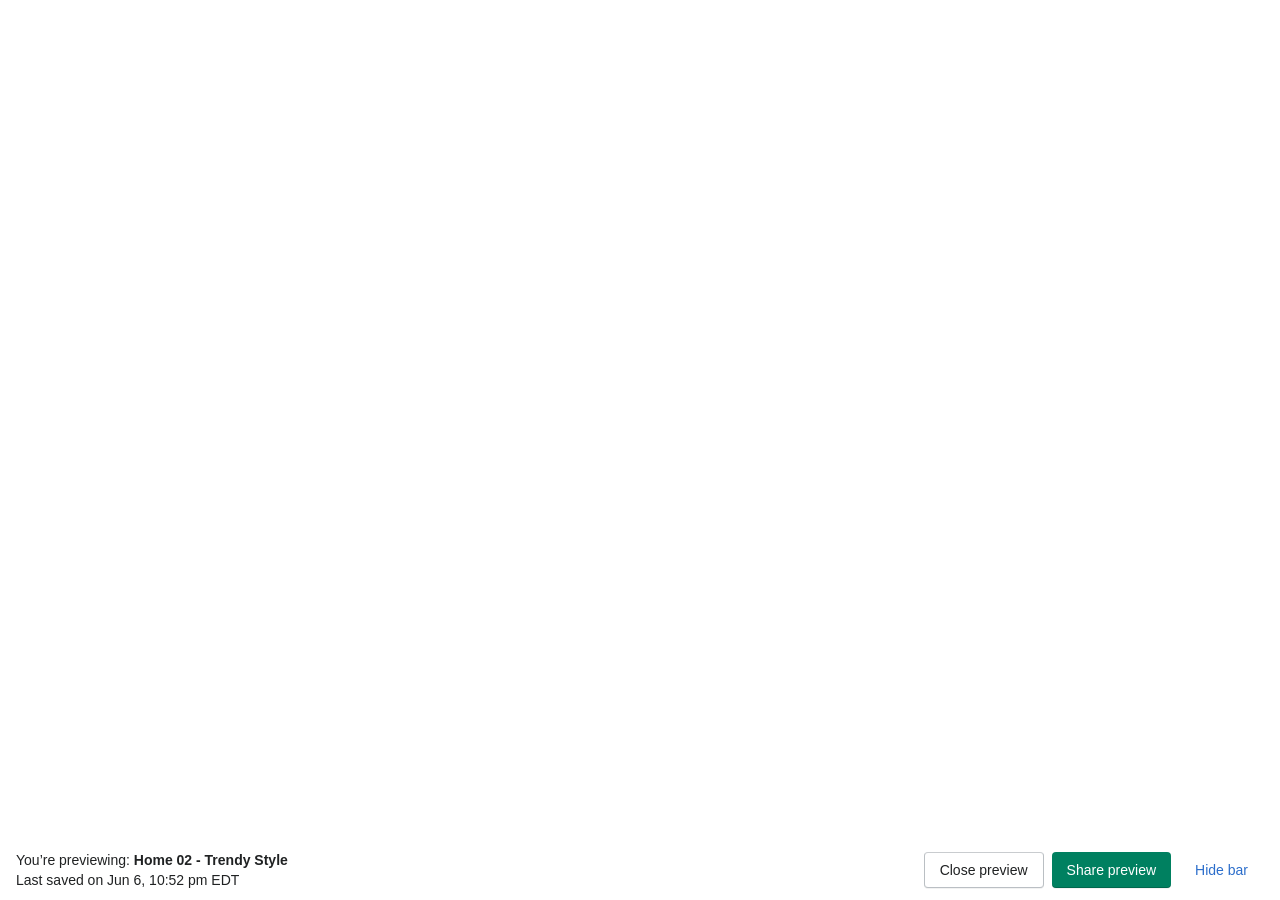
<file: static/Ella - Mutilpurpose Shopify Theme OS 2.0 – new-ella-demo_files/preview_bar.html>
<!DOCTYPE html>
<!-- saved from url=(0047)https://new-ella-demo.myshopify.com/preview_bar -->
<html class="admin-bar__page"><head><meta http-equiv="Content-Type" content="text/html; charset=UTF-8">
    
    <title>Preview Bar</title>
    <link rel="stylesheet" crossorigin="anonymous" href="./style-51981adca73e37e255884ffe78d9032cb06c0952451be843daf8a377c468cc34.css" media="all" integrity="sha256-UZga3Kc+N+JViE/+eNkDLLBsCVJFG+hD2vijd8RozDQ=">
    <script type="text/javascript">
      window.Shopify = window.Shopify || {};
      window.Shopify.config = {"env":"production","rte_content_css_path":"\/assets\/admin\/rte-iframe.css","tracking_carriers":[{"name":"Royal Mail","pattern":"^([A-Z]{2}\\d{9}GB)$"},{"name":"UPS","pattern":"^(1Z)|^(K\\d{10}$)|^(T\\d{10}$)"},{"name":"Canada Post","pattern":"((CA)$|^\\d{16}$)"},{"name":"China Post","pattern":"^(R|CP|E|L)\\w+CN$"},{"name":"FedEx","pattern":"^(\\d{12})$|^(\\d{15})$|^((61|74)\\d{18})$|^((96|92)\\d{20})$|^(96\\d{32})$"},{"name":"PostNord DK","pattern":"^([0-9]{17,20}|[A-Z0-9]{2}[0-9]{9}DK)$"},{"name":"PostNord SE","pattern":"^([0-9]{17,20}|[A-Z0-9]{2}[0-9]{9}SE)$"},{"name":"PostNord NO","pattern":"^([0-9]{17,20}|[A-Z0-9]{2}[0-9]{9}NO)$"},{"name":"USPS","pattern":"^((?:94001|92055|94073|93033|92701|94055|92088|92021|92001|94108|93612|94701|94058|94490|94612|91149)(\\d{17}$|\\d{21}$)|7\\d{19}|03\\d{18}|8\\d{9}|420\\d{23,27}|10169\\d{11}|[A-Z]{2}\\d{9}US|(?:EV|CX)\\d{9}CN|LK\\d{9}HK)$"},{"name":"DHL Express","pattern":"^(\\d{10,11}$)"},{"name":"DHL eCommerce","pattern":"^(GM\\d{16,18}$)|^([A-Z0-9]{14}$)|^(\\d{22}$)"},{"name":"DHL eCommerce Asia","pattern":"^(AU|CN|HK|MY|TH)[A-Z]{3,}[A-Z0-9]{4,}$|^[A-Z]{2}(MY|TH)[0-9]{4,}$|^7[0-3]2[0-9]{13}$"},{"name":"Eagle","pattern":null},{"name":"Purolator","pattern":"^(331|332|606|605|[a-z]{3})\\d{9}$"},{"name":"Australia Post","pattern":"^([A-Z]{2}\\d{9}AU$|^\\d{20,23}$)|(^\\d{8}[A-Z]\\d[A-Z]\\d{18}$|^[A-Z]{3}\\d{18}$|^\\d{12,14}$)"},{"name":"New Zealand Post","pattern":"^(([A-Z]{2}\\d{9}NZ)|(\\d{16}[A-Z]{3}\\d{3}[A-Z]{2})|(\\d{10})|(\\d{20}))$"},{"name":"Correios","pattern":"^[A-Z]{2}\\d{9}BR$"},{"name":"La Poste","pattern":"^[A-Z]{2}\\d{9}FR$"},{"name":"TNT","pattern":"^((GE|RU|GD|CT)\\d{9}[a-z]{2}|\\d{8,9})$"},{"name":"OnTrac","pattern":"^D\\d{14}$"},{"name":"Whistl","pattern":"^([a-z]{1,4}\\d\\w{13,20}|\\d{15,16}|wh\\d{7})$"},{"name":"4PX","pattern":"^RF\\d{9}SG$|^RT\\d{9}HK$|^7\\d{10}$|^P0{4}\\d{8}$|^JJ\\d{9}GB$|^MS\\d{8}XSG$"},{"name":"APC","pattern":"^PF\\d{11}$|^\\d{13}$"},{"name":"FSC","pattern":"^((?:LS|LM|RW|RS|RU|RX)\\d{9}(?:CN|CH|DE)|(?:WU\\d{13})|(?:\\w{10}$|\\d{22}))$"},{"name":"GLS","pattern":"^\\d{10,14}$|^Y\\w{7}$|^Z8[A-Z0-9]{6}|^00[A-Z0-9]{6}$"},{"name":"Asendia USA","pattern":"^JJ\\d{9}GB$|^(LM|CJ|LX|UM|LJ|LN)\\d{9}US$|^(GAMLABNY|BAIBRATX|SIMGLODE)\\d{10}$|^\\d{10}$"},{"name":"Amazon Logistics US","pattern":"^TBA\\d{12,13}$"},{"name":"Amazon Logistics UK","pattern":"^Q\\d{11,13}$"},{"name":"Japan Post (EN)","pattern":"^[a-z]{2}\\d{9}JP|^\\d{11}$"},{"name":"Japan Post (JA)","pattern":"^[a-z]{2}\\d{9}JP|^\\d{11}$"},{"name":"Sagawa (EN)","pattern":"^\\d{10,12}$"},{"name":"Sagawa (JA)","pattern":"^\\d{10,12}$"},{"name":"Singapore Post","pattern":"^[a-z]{2}\\d{9}SG$"},{"name":"Yamato (EN)","pattern":"^\\d{12}$"},{"name":"Yamato (JA)","pattern":"^\\d{12}$"},{"name":"DPD","pattern":"^\\d{10}$|^\\d{14}\\w{0,1}$|^\\d{18}$"},{"name":"DPD UK","pattern":"^\\d{10}$|^\\d{14}\\w{0,1}$|^\\d{18}$"},{"name":"DPD Local","pattern":"^\\d{10}$|^\\d{14}\\w{0,1}$|^\\d{18}$"},{"name":"Pitney Bowes","pattern":"^[a-z]{2}\\d{8}$|^\\d{16}$|^\\d{22}$|^\\d{34}$"},{"name":"SF Express","pattern":"^(SF)\\d{12,13}$"},{"name":"Southwest Air Cargo","pattern":null},{"name":"PostNL","pattern":"^3S[A-Z0-9]{11,13}|(?:CC|CD|CP)[A-Z0-9]{9}NL$"},{"name":"YunExpress","pattern":"^YT\\d{5}[0123]{2}\\d{9}$"},{"name":"Chukou1","pattern":"^[A-Z]{3}\\d{6}[[:alnum:]]{3,4}\\d{6,7}$"},{"name":"Anjun Logistics","pattern":"^ANJZX\\d{10}YQ$"},{"name":"SFC Fulfillment","pattern":"^WCFF\\d{12}$"},{"name":"Canpar Canada","pattern":"^[A-Z]{1}(\\d{12}|\\d{20}|\\d{21})$"},{"name":"Sendle","pattern":"^S[A-Z0-9]{5,7}$"},{"name":"Toll IPEC","pattern":"^[A-Z]{4}\\d{6}$|^\\d{13}$"},{"name":"StarTrack","pattern":"^([A-Z]|\\d){4}\\d{8}$"},{"name":"Evri","pattern":"^(H0[0-1]\\w{13}|\\d{16})"},{"name":"Colissimo","pattern":"^\\d[A-Z]\\d{11}$"},{"name":"Poste Italiane","pattern":"^[A-Z]{2}\\d{9}[A-Z]IT$|^\\w{13}$"},{"name":"DoorDash","pattern":null},{"name":"Deutsche Post","pattern":"^([A-Z]{2}\\s?\\d{2}\\s?\\d{3}\\s?\\d{3}\\s?\\d{1}[A-Z]{2})|(\\w{2}\\s?\\w{4}\\s?\\w{4}\\s?\\w{2}\\s?\\w{4}\\s?\\w{4})$"},{"name":"Mondial Relay","pattern":"^\\d{8}$|^\\d{10}$|^\\d{12}$"},{"name":"Comingle","pattern":"^R\\d{12}$"},{"name":"Correos","pattern":null},{"name":"BPost","pattern":"^(323|329)[0-9]{21}$"},{"name":"BPost International","pattern":"^[a-z]{2}[0-9]{9}BE$"},{"name":"CTT","pattern":"^[a-z]{2}[0-9]{9}PT$"},{"name":"CTT Express","pattern":"^00828[0-9]17}$"},{"name":"Swiss Post","pattern":"^[a-z]{2}[0-9]{9}CH|[0-9]{18}$"},{"name":"Iceland Post","pattern":"^[a-z]{2}[0-9]{9}IS$"},{"name":"Cyprus Post","pattern":"^[a-z]{2}[0-9]{9}CY$"},{"name":"Israel Post","pattern":"^[a-z]{2}[0-9]{9}IL$"},{"name":"An Post","pattern":"^[a-z]{2}[0-9]{9}IE$"},{"name":"Latvia Post","pattern":"^[a-z]{2}[0-9]{9}LV$"},{"name":"Lietuvos Paštas","pattern":"^[a-z]{2}[0-9]{9}LT$"},{"name":"NinjaVan","pattern":"^NINSG[a-z0-9]{11}$"},{"name":"DX","pattern":null},{"name":"AGS","pattern":null},{"name":"XPO Logistics","pattern":null},{"name":"Xpedigo","pattern":"^XPA[a-z]{3}[0-9]{12}[a-z0-9]*$"},{"name":"Chronopost","pattern":"^[A-Z]{2}\\d{9}[A-Z]{2}|.{15}$"},{"name":"Packeta","pattern":"^Z?[0-9]{10}$"},{"name":"Estes","pattern":"^[0-9]{3}-?[0-9]{7}$"},{"name":"Lasership","pattern":"^1LS[0-9]{13}-?[0-9]|1LS[A-Z0-9]{12}$"},{"name":"Qxpress","pattern":"^QSP[0-9]{9}$"},{"name":"IDEX","pattern":null},{"name":"Coordinadora","pattern":null},{"name":"DTD Express","pattern":null},{"name":"Heppner Internationale Spedition GmbH \u0026 Co.","pattern":null},{"name":"Logisters","pattern":null},{"name":"Meteor Space","pattern":null},{"name":"Ping An Da Tengfei Express","pattern":null},{"name":"YiFan Express","pattern":null},{"name":"Royal Shipments","pattern":null},{"name":"SHREE NANDAN COURIER","pattern":null},{"name":"Venipak","pattern":null},{"name":"WMYC","pattern":null},{"name":"Tinghao","pattern":null},{"name":"We Post","pattern":null},{"name":"Delnext","pattern":null},{"name":"Pago Logistics","pattern":null},{"name":"M3 Logistics","pattern":null},{"name":"Bonshaw","pattern":null},{"name":"Wizmo","pattern":null},{"name":"Portal PostNord","pattern":null},{"name":"Guangdong Weisuyi Information Technology (WSE)","pattern":null},{"name":"First Global Logistics","pattern":null},{"name":"Qyun Express","pattern":null},{"name":"First Line","pattern":null},{"name":"Fulfilla","pattern":null},{"name":"North Russia Supply Chain (Shenzhen) Co.","pattern":null},{"name":"Step Forward Freight","pattern":null},{"name":"TForce Final Mile","pattern":null},{"name":"Lone Star Overnight","pattern":null},{"name":"United Delivery Service","pattern":null},{"name":"CDL Last Mile","pattern":null},{"name":"UPS Canada","pattern":null},{"name":"AxleHire","pattern":null},{"name":"Better Trucks","pattern":null},{"name":"Fastway South Africa","pattern":null},{"name":"DHL Global Mail Asia","pattern":null},{"name":"PostNL International 3S","pattern":null},{"name":"China EMS","pattern":null},{"name":"PostNL International","pattern":null},{"name":"Parcel Force","pattern":null},{"name":"TNT UK","pattern":null},{"name":"Canpar USA","pattern":null},{"name":"Aramex New Zealand","pattern":null},{"name":"TNT Reference","pattern":null},{"name":"TNT UK Reference","pattern":null},{"name":"DPD Germany","pattern":null},{"name":"Landmark Global","pattern":null},{"name":"Chit Chats","pattern":null},{"name":"Landmark Global Reference","pattern":null},{"name":"APG eCommerce Solutions Ltd.","pattern":null},{"name":"99 Minutos","pattern":null},{"name":"ANDREANI","pattern":null},{"name":"Aruba Post","pattern":null},{"name":"CEVA logistics","pattern":null},{"name":"DHL Sweden","pattern":null},{"name":"DPD Belgium","pattern":null},{"name":"La Poste Burkina Faso","pattern":null},{"name":"Libya Post","pattern":null},{"name":"Maldives Post","pattern":null},{"name":"Mauritius Post","pattern":null},{"name":"OPT-NC","pattern":null},{"name":"Servientrega Ecuador","pattern":null},{"name":"Surpost","pattern":null},{"name":"Tele Post","pattern":null},{"name":"YDH","pattern":null},{"name":"Emons","pattern":null},{"name":"Amm Spedition","pattern":null},{"name":"Spee-Dee Delivery Service","pattern":null},{"name":"XYY Logistics","pattern":null},{"name":"YYZ Logistics","pattern":null},{"name":"Aeronet","pattern":null},{"name":"Border Express","pattern":null},{"name":"NOX Germany","pattern":null},{"name":"CDEK","pattern":null},{"name":"Caribou","pattern":null},{"name":"SmartCat","pattern":null},{"name":"Cargo Expreso GT","pattern":null},{"name":"Cargo Expreso SV","pattern":null},{"name":"moovin","pattern":null},{"name":"Interparcel","pattern":null},{"name":"ASL Canada","pattern":null},{"name":"Sprinter","pattern":null},{"name":"NCS","pattern":null},{"name":"HR Parcel","pattern":null},{"name":"GP Logistic Service","pattern":null},{"name":"Deprisa","pattern":null},{"name":"Passport","pattern":null},{"name":"Fleet Optics","pattern":null},{"name":"Deliver It","pattern":null},{"name":"Apple Express","pattern":null},{"name":"Dimerco Express Group","pattern":null},{"name":"Swiship DE","pattern":null},{"name":"DPD Hungary","pattern":null},{"name":"We Pick Up","pattern":null}],"bad_email_hosts":"^(10mail.org|1funplace.com|74.ru|ace-of-base.com|ahaa.dk|ahk.jp|aim.com|aliyun.com|allswellhome.com|amazonses.com|anonmails.de|aol.com|armyspy.com|arnet.com.ar|au.ru|autograf.pl|bk.ru|bladesmail.net|blueyonder.co.uk|bounces.amazon.com|btinternet.com|care2.com|casema.nl|chammy.info|codec.ro|cs.com|cyber4all.com|docs.google.com|doneasy.com|dotcom.fr|dropmail.me|earthalliance.com|earthdome.com|einrot.com|eintagsmail.de|emailer.hubspot.com|emailthe.net|etrademail.com|eurosport.com|ezrs.com|facebook.com|facebookmail.com|fightallspam.com|fleckens.hu|forum.dk|freeaccess.nl|fromcalifornia.com|fromvirginia.com|fromwashington.com|gmail.com.br|gofree.co.uk|goldtoolbox.com|googlemail.com|gustr.com|hey.com|hollywoodkids.com|home.nl|hush.com|hushmail.com|i-france.com|icloud.com|icqmail.com|inbox.ru|indeedemail.com|inwind.it|iol.it|jerusalemmail.com|jourrapide.com|keg-party.com|kulturbetrieb.info|laposte.net|libero.it|list.ru|mac.com|macmail.com|mailbox.hu|mailismagic.com|mailtothis.com|mash4077.com|matmail.com|me.com|megapoint.com|message.myspace.com|millionairemail.com|moldova.cc|money.net|monumentmail.com|my.com|mypersonalemail.com|naseej.com|naz.com|nervhq.org|netscape.net|newmail.net|ntlhelp.net|ntlworld.com|oath.com|opayq.com|opoczta.pl|pacific-re.com|peoplepc.com|personales.com|plus.google.com|pmail.net|pochta.ru|policeoffice.com|postino.ch|postmaster.twitter.com|protonmail.com|ptd.net|quicknet.nl|rambler.ru|reallymymail.com|rediff.com|rediffmail.com|rediffmailpro.com|resource.calendar.google.com|rezai.com|rhyta.com|rickymail.com|rocketmail.com|schoolemail.com|sendspamhere.com|she.com|sky.com|slave-auctions.net|sohu.com|space.com|spamdecoy.net|spinfinder.com|spoko.pl|spray.se|starmail.org|studentcenter.org|sudoweb.net|superrito.com|svk.jp|t.psh.me|talk21.com|tcc.on.ca|teleworm.us|terra.com.br|themacallan.com|thestreetfighter.com|tiscali.co.uk|trickmail.net|trimix.cn|uku.co.uk|unitybox.de|upcmail.nl|usma.net|valemail.net|verizon.net|veryrealemail.com|vip.gr|virgilio.it|virgin.net|virginmedia.com|visualcities.com|waumail.com|webave.com|webdream.com|xoom.com|y7mail.com|yaho.com|yahoofs.com|ymail.com|yomail.info|zoemail.com|zoho.com|yahoo(?:\\.\\w+)+|altavista.(com|net|se)|mail.(ru|ee|md)|sudolife.(me|net)|sudomail.(biz|com|net)|sudoverse.(com|net)|sudoworld.(com|net)|(?:[\\w-]+\\.)*zendesk\\.com)$","bugsnag_key":"68c7f2e6c44ce43a8f0eb1211e6720ed","bugsnag_theme_editor_key":"d9ac0ea5958a6888e7d7a4681abcc3ef","bugsnag_bars_key":"44aebe077068a55f3a552af6c3da66a1","bugsnag_endpoint":"https:\/\/notify.bugsnag.com\/js","version":"99dd64e83981ee9420ec1f5b77f37bbc90ca5c7d","cdn_host_with_path":"\/\/cdn.shopify.com\/shopifycloud\/shopify","cdn_host":"cdn.shopify.com","legacy_cdn_host":"\/\/cdn.shopify.com\/s"};
      var PREVIEW_ROOT_URL = "https:\/\/new-ella-demo.myshopify.com\/";
    </script>
    <script src="./index-1ca8c3992bea48ad91706cb236d84f05ae3583e493cb1eb8471c653e0de7b960.js.download" crossorigin="anonymous" integrity="sha256-HKjDmSvqSK2RcGyyNthPBa41g+STyx64RxxlPg3nuWA="></script>
  </head>
  <body>
    <style>          html, body {
            background-color: rgb(246, 246, 247);
            color: rgb(32, 34, 35);
          }
</style><div style="--p-background:rgb(246, 246, 247);--p-background-hovered:rgb(241, 242, 243);--p-background-pressed:rgb(237, 238, 239);--p-background-selected:rgb(237, 238, 239);--p-surface:rgb(255, 255, 255);--p-surface-neutral:rgb(228, 229, 231);--p-surface-neutral-hovered:rgb(219, 221, 223);--p-surface-neutral-pressed:rgb(201, 204, 208);--p-surface-neutral-disabled:rgb(241, 242, 243);--p-surface-neutral-subdued:rgb(246, 246, 247);--p-surface-subdued:rgb(250, 251, 251);--p-surface-disabled:rgb(250, 251, 251);--p-surface-hovered:rgb(246, 246, 247);--p-surface-pressed:rgb(241, 242, 243);--p-surface-depressed:rgb(237, 238, 239);--p-backdrop:rgba(0, 0, 0, 0.5);--p-overlay:rgba(255, 255, 255, 0.5);--p-shadow-from-dim-light:rgba(0, 0, 0, 0.2);--p-shadow-from-ambient-light:rgba(23, 24, 24, 0.05);--p-shadow-from-direct-light:rgba(0, 0, 0, 0.15);--p-hint-from-direct-light:rgba(0, 0, 0, 0.15);--p-on-surface-background:rgb(241, 242, 243);--p-border:rgb(140, 145, 150);--p-border-neutral-subdued:rgb(186, 191, 195);--p-border-hovered:rgb(153, 158, 164);--p-border-disabled:rgb(210, 213, 216);--p-border-subdued:rgb(201, 204, 207);--p-border-depressed:rgb(87, 89, 89);--p-border-shadow:rgb(174, 180, 185);--p-border-shadow-subdued:rgb(186, 191, 196);--p-divider:rgb(225, 227, 229);--p-icon:rgb(92, 95, 98);--p-icon-hovered:rgb(26, 28, 29);--p-icon-pressed:rgb(68, 71, 74);--p-icon-disabled:rgb(186, 190, 195);--p-icon-subdued:rgb(140, 145, 150);--p-text:rgb(32, 34, 35);--p-text-disabled:rgb(140, 145, 150);--p-text-subdued:rgb(109, 113, 117);--p-interactive:rgb(44, 110, 203);--p-interactive-disabled:rgb(189, 193, 204);--p-interactive-hovered:rgb(31, 81, 153);--p-interactive-pressed:rgb(16, 50, 98);--p-focused:rgb(69, 143, 255);--p-surface-selected:rgb(242, 247, 254);--p-surface-selected-hovered:rgb(237, 244, 254);--p-surface-selected-pressed:rgb(229, 239, 253);--p-icon-on-interactive:rgb(255, 255, 255);--p-text-on-interactive:rgb(255, 255, 255);--p-action-secondary:rgb(255, 255, 255);--p-action-secondary-disabled:rgb(255, 255, 255);--p-action-secondary-hovered:rgb(246, 246, 247);--p-action-secondary-pressed:rgb(241, 242, 243);--p-action-secondary-depressed:rgb(109, 113, 117);--p-action-primary:rgb(0, 128, 96);--p-action-primary-disabled:rgb(241, 241, 241);--p-action-primary-hovered:rgb(0, 110, 82);--p-action-primary-pressed:rgb(0, 94, 70);--p-action-primary-depressed:rgb(0, 61, 44);--p-icon-on-primary:rgb(255, 255, 255);--p-text-on-primary:rgb(255, 255, 255);--p-surface-primary-selected:rgb(241, 248, 245);--p-surface-primary-selected-hovered:rgb(179, 208, 195);--p-surface-primary-selected-pressed:rgb(162, 188, 176);--p-border-critical:rgb(253, 87, 73);--p-border-critical-subdued:rgb(224, 179, 178);--p-border-critical-disabled:rgb(255, 167, 163);--p-icon-critical:rgb(215, 44, 13);--p-surface-critical:rgb(254, 211, 209);--p-surface-critical-subdued:rgb(255, 244, 244);--p-surface-critical-subdued-hovered:rgb(255, 240, 240);--p-surface-critical-subdued-pressed:rgb(255, 233, 232);--p-surface-critical-subdued-depressed:rgb(254, 188, 185);--p-text-critical:rgb(215, 44, 13);--p-action-critical:rgb(216, 44, 13);--p-action-critical-disabled:rgb(241, 241, 241);--p-action-critical-hovered:rgb(188, 34, 0);--p-action-critical-pressed:rgb(162, 27, 0);--p-action-critical-depressed:rgb(108, 15, 0);--p-icon-on-critical:rgb(255, 255, 255);--p-text-on-critical:rgb(255, 255, 255);--p-interactive-critical:rgb(216, 44, 13);--p-interactive-critical-disabled:rgb(253, 147, 141);--p-interactive-critical-hovered:rgb(205, 41, 12);--p-interactive-critical-pressed:rgb(103, 15, 3);--p-border-warning:rgb(185, 137, 0);--p-border-warning-subdued:rgb(225, 184, 120);--p-icon-warning:rgb(185, 137, 0);--p-surface-warning:rgb(255, 215, 157);--p-surface-warning-subdued:rgb(255, 245, 234);--p-surface-warning-subdued-hovered:rgb(255, 242, 226);--p-surface-warning-subdued-pressed:rgb(255, 235, 211);--p-text-warning:rgb(145, 106, 0);--p-border-highlight:rgb(68, 157, 167);--p-border-highlight-subdued:rgb(152, 198, 205);--p-icon-highlight:rgb(0, 160, 172);--p-surface-highlight:rgb(164, 232, 242);--p-surface-highlight-subdued:rgb(235, 249, 252);--p-surface-highlight-subdued-hovered:rgb(228, 247, 250);--p-surface-highlight-subdued-pressed:rgb(213, 243, 248);--p-text-highlight:rgb(52, 124, 132);--p-border-success:rgb(0, 164, 124);--p-border-success-subdued:rgb(149, 201, 180);--p-icon-success:rgb(0, 127, 95);--p-surface-success:rgb(174, 233, 209);--p-surface-success-subdued:rgb(241, 248, 245);--p-surface-success-subdued-hovered:rgb(236, 246, 241);--p-surface-success-subdued-pressed:rgb(226, 241, 234);--p-text-success:rgb(0, 128, 96);--p-decorative-one-icon:rgb(126, 87, 0);--p-decorative-one-surface:rgb(255, 201, 107);--p-decorative-one-text:rgb(61, 40, 0);--p-decorative-two-icon:rgb(175, 41, 78);--p-decorative-two-surface:rgb(255, 196, 176);--p-decorative-two-text:rgb(73, 11, 28);--p-decorative-three-icon:rgb(0, 109, 65);--p-decorative-three-surface:rgb(146, 230, 181);--p-decorative-three-text:rgb(0, 47, 25);--p-decorative-four-icon:rgb(0, 106, 104);--p-decorative-four-surface:rgb(145, 224, 214);--p-decorative-four-text:rgb(0, 45, 45);--p-decorative-five-icon:rgb(174, 43, 76);--p-decorative-five-surface:rgb(253, 201, 208);--p-decorative-five-text:rgb(79, 14, 31);--p-border-radius-base:0.25rem;--p-border-radius-wide:0.5rem;--p-card-shadow:0px 0px 5px var(--p-shadow-from-ambient-light), 0px 1px 2px var(--p-shadow-from-direct-light);--p-popover-shadow:-1px 0px 20px var(--p-shadow-from-ambient-light), 0px 1px 5px var(--p-shadow-from-direct-light);--p-modal-shadow:0px 6px 32px var(--p-shadow-from-ambient-light), 0px 1px 6px var(--p-shadow-from-direct-light);--p-top-bar-shadow:0 2px 2px -1px var(--p-shadow-from-direct-light);--p-override-none:none;--p-override-transparent:transparent;--p-override-one:1;--p-override-visible:visible;--p-override-zero:0;--p-override-loading-z-index:514;--p-button-font-weight:500;--p-choice-size:1.25rem;--p-icon-size:0.625rem;--p-choice-margin:0.0625rem;--p-control-border-width:0.125rem;--p-text-field-spinner-offset:0.125rem;--p-text-field-focus-ring-offset:-0.25rem;--p-text-field-focus-ring-border-radius:0.4375rem;--p-button-group-item-spacing:0.125rem;--p-top-bar-height:68px;--p-contextual-save-bar-height:64px;--p-banner-border-default:inset 0 0.125rem 0 0 var(--p-border), inset 0 0 0 0.125rem var(--p-border);--p-banner-border-success:inset 0 0.125rem 0 0 var(--p-border-success), inset 0 0 0 0.125rem var(--p-border-success);--p-banner-border-highlight:inset 0 0.125rem 0 0 var(--p-border-highlight), inset 0 0 0 0.125rem var(--p-border-highlight);--p-banner-border-warning:inset 0 0.125rem 0 0 var(--p-border-warning), inset 0 0 0 0.125rem var(--p-border-warning);--p-banner-border-critical:inset 0 0.125rem 0 0 var(--p-border-critical), inset 0 0 0 0.125rem var(--p-border-critical);--p-badge-mix-blend-mode:luminosity;--p-badge-font-weight:500;--p-non-null-content:&#39;&#39;;--p-thin-border-subdued:0.0625rem solid var(--p-border-subdued);--p-duration-1-0-0:100ms;--p-duration-1-5-0:150ms;--p-ease-in:cubic-bezier(0.5, 0.1, 1, 1);--p-ease:cubic-bezier(0.4, 0.22, 0.28, 1); color: var(--p-text);">
  <div class="admin-bar" data-define="{previewBar: new Shopify.PreviewBar(window.PREVIEW_ROOT_URL)}" data-preview-bar-content="">
    <div class="ui-stack ui-stack--alignment-center ui-stack--spacing-none admin-bar__stack">
      <div class="ui-stack-item ui-stack-item--fill">
        <div class="ui-type-container ui-type-container--spacing-extra-tight">
            <p>
              You’re previewing: <strong>Home 02 - Trendy Style</strong>
            </p>
              <p class="admin-bar__metadata">
                Last saved on Jun 6, 10:52 pm <span bind-show="Shopify.Time.isDifferentTimezone()"> EDT</span>
              </p>
</div></div>      <div class="ui-popover__container admin-bar__popover-container">
          <button class="ui-button admin-bar__popover-button" type="button" name="button">
            Actions
            <svg aria-hidden="true" focusable="false" class="next-icon next-icon--size-20"> <use xlink:href="#next-disclosure"></use> </svg>
</button><div class="ui-popover"><div class="ui-popover__content-wrapper"><div class="ui-popover__content"><div class="ui-popover__pane">
        
        <div class="ui-popover__section ui-popover__section--no-padding">
          <ul class="ui-action-list">
              <li class="ui-action-list__item"><button class="ui-action-list-action" data-modal-activator="" type="button" name="button"><span class="ui-action-list-action__text">Share preview</span></button></li>
              <li class="ui-action-list__item"><button class="ui-action-list-action" data-exit-preview-button="" type="button" name="button"><span class="ui-action-list-action__text">Close preview</span></button></li>
</ul></div>        <div class="ui-popover__section ui-popover__section--no-padding">
          <ul class="ui-action-list">
            <li class="ui-action-list__item"><button class="ui-action-list-action" data-hide-bar-button="" type="button" name="button"><span class="ui-action-list-action__text">Hide bar</span></button></li>
</ul></div></div></div></div></div></div>      <ul class="ui-button-group ui-button-group--right-aligned admin-bar__button-group"><li class="ui-button-group__item"><button class="ui-button admin-bar__button--is-hidden-on-mobile" data-exit-preview-button="" type="button" name="button">Close preview</button></li><li class="ui-button-group__item"><button class="ui-button ui-button--primary admin-bar__button--is-hidden-on-mobile" data-modal-activator="" type="button" name="button">Share preview</button></li><li class="ui-button-group__item"><button class="ui-button ui-button--transparent admin-bar__button--is-hidden-on-mobile" data-hide-bar-button="" type="button" name="button">Hide bar</button></li></ul></div>
    <div data-modal-context-ref-for="share_theme_modal" data-define="{ share_theme_modal: new Shopify.UIModal(document.getElementById(&#39;share_theme_modal&#39;), { placeholder: this }) }"></div>  </div>
</div>
    <div id="global-icon-symbols" class="icon-symbols" data-tg-refresh="global-icon-symbols" data-tg-refresh-always="true"><svg xmlns="http://www.w3.org/2000/svg"><symbol id="next-disclosure"><svg xmlns="http://www.w3.org/2000/svg" viewBox="0 0 20 20"><path d="M6.28 9.28l3.366 3.366c.196.196.512.196.708 0L13.72 9.28c.293-.293.293-.767 0-1.06-.14-.14-.332-.22-.53-.22H6.81c-.414 0-.75.336-.75.75 0 .2.08.39.22.53z"></path></svg></symbol>
<symbol id="cancel-small-minor"><svg xmlns="http://www.w3.org/2000/svg" viewBox="0 0 20 20"><path d="M11.414 10l4.293-4.293c.391-.391.391-1.023 0-1.414s-1.023-.391-1.414 0l-4.293 4.293-4.293-4.293c-.391-.391-1.023-.391-1.414 0s-.391 1.023 0 1.414l4.293 4.293-4.293 4.293c-.391.391-.391 1.023 0 1.414.195.195.451.293.707.293.256 0 .512-.098.707-.293l4.293-4.293 4.293 4.293c.195.195.451.293.707.293.256 0 .512-.098.707-.293.391-.391.391-1.023 0-1.414l-4.293-4.293z"></path></svg></symbol></svg></div>
    <div id="UIModalContainer"><div style="--p-background:rgb(246, 246, 247);--p-background-hovered:rgb(241, 242, 243);--p-background-pressed:rgb(237, 238, 239);--p-background-selected:rgb(237, 238, 239);--p-surface:rgb(255, 255, 255);--p-surface-neutral:rgb(228, 229, 231);--p-surface-neutral-hovered:rgb(219, 221, 223);--p-surface-neutral-pressed:rgb(201, 204, 208);--p-surface-neutral-disabled:rgb(241, 242, 243);--p-surface-neutral-subdued:rgb(246, 246, 247);--p-surface-subdued:rgb(250, 251, 251);--p-surface-disabled:rgb(250, 251, 251);--p-surface-hovered:rgb(246, 246, 247);--p-surface-pressed:rgb(241, 242, 243);--p-surface-depressed:rgb(237, 238, 239);--p-backdrop:rgba(0, 0, 0, 0.5);--p-overlay:rgba(255, 255, 255, 0.5);--p-shadow-from-dim-light:rgba(0, 0, 0, 0.2);--p-shadow-from-ambient-light:rgba(23, 24, 24, 0.05);--p-shadow-from-direct-light:rgba(0, 0, 0, 0.15);--p-hint-from-direct-light:rgba(0, 0, 0, 0.15);--p-on-surface-background:rgb(241, 242, 243);--p-border:rgb(140, 145, 150);--p-border-neutral-subdued:rgb(186, 191, 195);--p-border-hovered:rgb(153, 158, 164);--p-border-disabled:rgb(210, 213, 216);--p-border-subdued:rgb(201, 204, 207);--p-border-depressed:rgb(87, 89, 89);--p-border-shadow:rgb(174, 180, 185);--p-border-shadow-subdued:rgb(186, 191, 196);--p-divider:rgb(225, 227, 229);--p-icon:rgb(92, 95, 98);--p-icon-hovered:rgb(26, 28, 29);--p-icon-pressed:rgb(68, 71, 74);--p-icon-disabled:rgb(186, 190, 195);--p-icon-subdued:rgb(140, 145, 150);--p-text:rgb(32, 34, 35);--p-text-disabled:rgb(140, 145, 150);--p-text-subdued:rgb(109, 113, 117);--p-interactive:rgb(44, 110, 203);--p-interactive-disabled:rgb(189, 193, 204);--p-interactive-hovered:rgb(31, 81, 153);--p-interactive-pressed:rgb(16, 50, 98);--p-focused:rgb(69, 143, 255);--p-surface-selected:rgb(242, 247, 254);--p-surface-selected-hovered:rgb(237, 244, 254);--p-surface-selected-pressed:rgb(229, 239, 253);--p-icon-on-interactive:rgb(255, 255, 255);--p-text-on-interactive:rgb(255, 255, 255);--p-action-secondary:rgb(255, 255, 255);--p-action-secondary-disabled:rgb(255, 255, 255);--p-action-secondary-hovered:rgb(246, 246, 247);--p-action-secondary-pressed:rgb(241, 242, 243);--p-action-secondary-depressed:rgb(109, 113, 117);--p-action-primary:rgb(0, 128, 96);--p-action-primary-disabled:rgb(241, 241, 241);--p-action-primary-hovered:rgb(0, 110, 82);--p-action-primary-pressed:rgb(0, 94, 70);--p-action-primary-depressed:rgb(0, 61, 44);--p-icon-on-primary:rgb(255, 255, 255);--p-text-on-primary:rgb(255, 255, 255);--p-surface-primary-selected:rgb(241, 248, 245);--p-surface-primary-selected-hovered:rgb(179, 208, 195);--p-surface-primary-selected-pressed:rgb(162, 188, 176);--p-border-critical:rgb(253, 87, 73);--p-border-critical-subdued:rgb(224, 179, 178);--p-border-critical-disabled:rgb(255, 167, 163);--p-icon-critical:rgb(215, 44, 13);--p-surface-critical:rgb(254, 211, 209);--p-surface-critical-subdued:rgb(255, 244, 244);--p-surface-critical-subdued-hovered:rgb(255, 240, 240);--p-surface-critical-subdued-pressed:rgb(255, 233, 232);--p-surface-critical-subdued-depressed:rgb(254, 188, 185);--p-text-critical:rgb(215, 44, 13);--p-action-critical:rgb(216, 44, 13);--p-action-critical-disabled:rgb(241, 241, 241);--p-action-critical-hovered:rgb(188, 34, 0);--p-action-critical-pressed:rgb(162, 27, 0);--p-action-critical-depressed:rgb(108, 15, 0);--p-icon-on-critical:rgb(255, 255, 255);--p-text-on-critical:rgb(255, 255, 255);--p-interactive-critical:rgb(216, 44, 13);--p-interactive-critical-disabled:rgb(253, 147, 141);--p-interactive-critical-hovered:rgb(205, 41, 12);--p-interactive-critical-pressed:rgb(103, 15, 3);--p-border-warning:rgb(185, 137, 0);--p-border-warning-subdued:rgb(225, 184, 120);--p-icon-warning:rgb(185, 137, 0);--p-surface-warning:rgb(255, 215, 157);--p-surface-warning-subdued:rgb(255, 245, 234);--p-surface-warning-subdued-hovered:rgb(255, 242, 226);--p-surface-warning-subdued-pressed:rgb(255, 235, 211);--p-text-warning:rgb(145, 106, 0);--p-border-highlight:rgb(68, 157, 167);--p-border-highlight-subdued:rgb(152, 198, 205);--p-icon-highlight:rgb(0, 160, 172);--p-surface-highlight:rgb(164, 232, 242);--p-surface-highlight-subdued:rgb(235, 249, 252);--p-surface-highlight-subdued-hovered:rgb(228, 247, 250);--p-surface-highlight-subdued-pressed:rgb(213, 243, 248);--p-text-highlight:rgb(52, 124, 132);--p-border-success:rgb(0, 164, 124);--p-border-success-subdued:rgb(149, 201, 180);--p-icon-success:rgb(0, 127, 95);--p-surface-success:rgb(174, 233, 209);--p-surface-success-subdued:rgb(241, 248, 245);--p-surface-success-subdued-hovered:rgb(236, 246, 241);--p-surface-success-subdued-pressed:rgb(226, 241, 234);--p-text-success:rgb(0, 128, 96);--p-decorative-one-icon:rgb(126, 87, 0);--p-decorative-one-surface:rgb(255, 201, 107);--p-decorative-one-text:rgb(61, 40, 0);--p-decorative-two-icon:rgb(175, 41, 78);--p-decorative-two-surface:rgb(255, 196, 176);--p-decorative-two-text:rgb(73, 11, 28);--p-decorative-three-icon:rgb(0, 109, 65);--p-decorative-three-surface:rgb(146, 230, 181);--p-decorative-three-text:rgb(0, 47, 25);--p-decorative-four-icon:rgb(0, 106, 104);--p-decorative-four-surface:rgb(145, 224, 214);--p-decorative-four-text:rgb(0, 45, 45);--p-decorative-five-icon:rgb(174, 43, 76);--p-decorative-five-surface:rgb(253, 201, 208);--p-decorative-five-text:rgb(79, 14, 31);--p-border-radius-base:0.25rem;--p-border-radius-wide:0.5rem;--p-card-shadow:0px 0px 5px var(--p-shadow-from-ambient-light), 0px 1px 2px var(--p-shadow-from-direct-light);--p-popover-shadow:-1px 0px 20px var(--p-shadow-from-ambient-light), 0px 1px 5px var(--p-shadow-from-direct-light);--p-modal-shadow:0px 6px 32px var(--p-shadow-from-ambient-light), 0px 1px 6px var(--p-shadow-from-direct-light);--p-top-bar-shadow:0 2px 2px -1px var(--p-shadow-from-direct-light);--p-override-none:none;--p-override-transparent:transparent;--p-override-one:1;--p-override-visible:visible;--p-override-zero:0;--p-override-loading-z-index:514;--p-button-font-weight:500;--p-choice-size:1.25rem;--p-icon-size:0.625rem;--p-choice-margin:0.0625rem;--p-control-border-width:0.125rem;--p-text-field-spinner-offset:0.125rem;--p-text-field-focus-ring-offset:-0.25rem;--p-text-field-focus-ring-border-radius:0.4375rem;--p-button-group-item-spacing:0.125rem;--p-top-bar-height:68px;--p-contextual-save-bar-height:64px;--p-banner-border-default:inset 0 0.125rem 0 0 var(--p-border), inset 0 0 0 0.125rem var(--p-border);--p-banner-border-success:inset 0 0.125rem 0 0 var(--p-border-success), inset 0 0 0 0.125rem var(--p-border-success);--p-banner-border-highlight:inset 0 0.125rem 0 0 var(--p-border-highlight), inset 0 0 0 0.125rem var(--p-border-highlight);--p-banner-border-warning:inset 0 0.125rem 0 0 var(--p-border-warning), inset 0 0 0 0.125rem var(--p-border-warning);--p-banner-border-critical:inset 0 0.125rem 0 0 var(--p-border-critical), inset 0 0 0 0.125rem var(--p-border-critical);--p-badge-mix-blend-mode:luminosity;--p-badge-font-weight:500;--p-non-null-content:&#39;&#39;;--p-thin-border-subdued:0.0625rem solid var(--p-border-subdued);--p-duration-1-0-0:100ms;--p-duration-1-5-0:150ms;--p-ease-in:cubic-bezier(0.5, 0.1, 1, 1);--p-ease:cubic-bezier(0.4, 0.22, 0.28, 1); color: var(--p-text);"><div id="UIModalBackdrop" data-tg-refresh="ui-modal-backdrop" class="ui-modal-backdrop"></div><div id="UIModalContents" class="ui-modal-contents" data-tg-refresh="ui-modal-contents"><div id="share_theme_modal" class="ui-modal" role="dialog" aria-hidden="true" aria-labelledby="share_theme_modal_heading" data-preload="false" data-start-visible="false" data-height="false" data-width="false">
      <div class="ui-modal__header"><div class="ui-modal__header-title"><h2 class="ui-title" id="share_theme_modal_heading">Share preview</h2></div><div class="ui-modal__header-actions"><div class="ui-modal__close-button"><button class="ui-button ui-button--transparent" aria-label="Close modal" type="button" name="button"><svg aria-hidden="true" focusable="false" class="next-icon next-icon--color-ink-lighter next-icon--size-20"> <use xlink:href="#cancel-small-minor"></use> </svg></button></div></div></div>
      <div class="ui-modal__body"><div class="ui-modal__section">
        <div class="ui-stack ui-stack--vertical">
          <p>
            Share this preview link to get feedback on <strong>Home 02 - Trendy Style</strong>
          </p>
          <p>
              Anyone with this link can access the preview within the next 2 days. Viewers won't be able to buy your products.
          </p>
          <div class="next-input-wrapper"><label class="next-label"></label><div class="next-field__connected-wrapper">
            <label class="next-label helper--visually-hidden" for="share_theme_url">Share theme url</label><input type="text" name="share_theme_url" id="share_theme_url" value="https://1xznpowjbdbgqcfg-8133050458.shopifypreview.com" readonly="readonly" autocomplete="off" class="next-field--connected next-input next-input--readonly">
            <button class="ui-button ui-button--primary next-field--connected--no-flex js-clipboard" data-clipboard-target="#share_theme_url" type="button" name="button">Copy link</button>
</div></div></div></div></div>      <div class="ui-modal__footer"><div class="ui-modal__footer-actions">
        <div class="ui-modal__secondary-actions"><div class="button-group">
          <button class="ui-button" data-modal-deactivator="true" type="button" name="button">Close</button>
</div></div></div></div></div></div></div></div>
    <div style="--p-background:rgb(11, 12, 13);--p-background-hovered:rgb(11, 12, 13);--p-background-pressed:rgb(11, 12, 13);--p-background-selected:rgb(11, 12, 13);--p-surface:rgb(32, 33, 35);--p-surface-neutral:rgb(49, 51, 53);--p-surface-neutral-hovered:rgb(49, 51, 53);--p-surface-neutral-pressed:rgb(49, 51, 53);--p-surface-neutral-disabled:rgb(49, 51, 53);--p-surface-neutral-subdued:rgb(68, 71, 74);--p-surface-subdued:rgb(26, 28, 29);--p-surface-disabled:rgb(26, 28, 29);--p-surface-hovered:rgb(47, 49, 51);--p-surface-pressed:rgb(62, 64, 67);--p-surface-depressed:rgb(80, 83, 86);--p-backdrop:rgba(0, 0, 0, 0.5);--p-overlay:rgba(33, 33, 33, 0.5);--p-shadow-from-dim-light:rgba(255, 255, 255, 0.2);--p-shadow-from-ambient-light:rgba(23, 24, 24, 0.05);--p-shadow-from-direct-light:rgba(255, 255, 255, 0.15);--p-hint-from-direct-light:rgba(185, 185, 185, 0.2);--p-on-surface-background:rgb(47, 49, 51);--p-border:rgb(80, 83, 86);--p-border-neutral-subdued:rgb(130, 135, 139);--p-border-hovered:rgb(80, 83, 86);--p-border-disabled:rgb(103, 107, 111);--p-border-subdued:rgb(130, 135, 139);--p-border-depressed:rgb(142, 145, 145);--p-border-shadow:rgb(91, 95, 98);--p-border-shadow-subdued:rgb(130, 135, 139);--p-divider:rgb(26, 28, 29);--p-icon:rgb(166, 172, 178);--p-icon-hovered:rgb(225, 227, 229);--p-icon-pressed:rgb(166, 172, 178);--p-icon-disabled:rgb(84, 87, 90);--p-icon-subdued:rgb(120, 125, 129);--p-text:rgb(227, 229, 231);--p-text-disabled:rgb(111, 115, 119);--p-text-subdued:rgb(153, 159, 164);--p-interactive:rgb(54, 163, 255);--p-interactive-disabled:rgb(38, 98, 182);--p-interactive-hovered:rgb(103, 175, 255);--p-interactive-pressed:rgb(136, 188, 255);--p-focused:rgb(38, 98, 182);--p-surface-selected:rgb(2, 14, 35);--p-surface-selected-hovered:rgb(7, 29, 61);--p-surface-selected-pressed:rgb(13, 43, 86);--p-icon-on-interactive:rgb(255, 255, 255);--p-text-on-interactive:rgb(255, 255, 255);--p-action-secondary:rgb(77, 80, 83);--p-action-secondary-disabled:rgb(32, 34, 35);--p-action-secondary-hovered:rgb(84, 87, 91);--p-action-secondary-pressed:rgb(96, 100, 103);--p-action-secondary-depressed:rgb(123, 127, 132);--p-action-primary:rgb(0, 128, 96);--p-action-primary-disabled:rgb(0, 86, 64);--p-action-primary-hovered:rgb(0, 150, 113);--p-action-primary-pressed:rgb(0, 164, 124);--p-action-primary-depressed:rgb(0, 179, 136);--p-icon-on-primary:rgb(230, 255, 244);--p-text-on-primary:rgb(255, 255, 255);--p-surface-primary-selected:rgb(12, 18, 16);--p-surface-primary-selected-hovered:rgb(40, 48, 44);--p-surface-primary-selected-pressed:rgb(54, 64, 59);--p-border-critical:rgb(227, 47, 14);--p-border-critical-subdued:rgb(227, 47, 14);--p-border-critical-disabled:rgb(131, 23, 4);--p-icon-critical:rgb(218, 45, 13);--p-surface-critical:rgb(69, 7, 1);--p-surface-critical-subdued:rgb(69, 7, 1);--p-surface-critical-subdued-hovered:rgb(68, 23, 20);--p-surface-critical-subdued-pressed:rgb(107, 16, 3);--p-surface-critical-subdued-depressed:rgb(135, 24, 5);--p-text-critical:rgb(233, 128, 122);--p-action-critical:rgb(205, 41, 12);--p-action-critical-disabled:rgb(187, 37, 10);--p-action-critical-hovered:rgb(227, 47, 14);--p-action-critical-pressed:rgb(250, 53, 17);--p-action-critical-depressed:rgb(253, 87, 73);--p-icon-on-critical:rgb(255, 248, 247);--p-text-on-critical:rgb(255, 255, 255);--p-interactive-critical:rgb(253, 114, 106);--p-interactive-critical-disabled:rgb(254, 172, 168);--p-interactive-critical-hovered:rgb(253, 138, 132);--p-interactive-critical-pressed:rgb(253, 159, 155);--p-border-warning:rgb(153, 112, 0);--p-border-warning-subdued:rgb(153, 112, 0);--p-icon-warning:rgb(104, 75, 0);--p-surface-warning:rgb(153, 112, 0);--p-surface-warning-subdued:rgb(77, 59, 29);--p-surface-warning-subdued-hovered:rgb(82, 63, 32);--p-surface-warning-subdued-pressed:rgb(87, 67, 34);--p-text-warning:rgb(202, 149, 0);--p-border-highlight:rgb(68, 157, 167);--p-border-highlight-subdued:rgb(68, 157, 167);--p-icon-highlight:rgb(44, 108, 115);--p-surface-highlight:rgb(0, 105, 113);--p-surface-highlight-subdued:rgb(18, 53, 57);--p-surface-highlight-subdued-hovered:rgb(20, 58, 62);--p-surface-highlight-subdued-pressed:rgb(24, 65, 70);--p-text-highlight:rgb(162, 239, 250);--p-border-success:rgb(0, 135, 102);--p-border-success-subdued:rgb(0, 135, 102);--p-icon-success:rgb(0, 94, 70);--p-surface-success:rgb(0, 94, 70);--p-surface-success-subdued:rgb(28, 53, 44);--p-surface-success-subdued-hovered:rgb(31, 58, 48);--p-surface-success-subdued-pressed:rgb(35, 65, 54);--p-text-success:rgb(88, 173, 142);--p-decorative-one-icon:rgb(255, 186, 67);--p-decorative-one-surface:rgb(142, 102, 9);--p-decorative-one-text:rgb(255, 255, 255);--p-decorative-two-icon:rgb(245, 182, 192);--p-decorative-two-surface:rgb(206, 88, 20);--p-decorative-two-text:rgb(255, 255, 255);--p-decorative-three-icon:rgb(0, 227, 141);--p-decorative-three-surface:rgb(0, 124, 90);--p-decorative-three-text:rgb(255, 255, 255);--p-decorative-four-icon:rgb(0, 221, 218);--p-decorative-four-surface:rgb(22, 124, 121);--p-decorative-four-text:rgb(255, 255, 255);--p-decorative-five-icon:rgb(244, 183, 191);--p-decorative-five-surface:rgb(194, 51, 86);--p-decorative-five-text:rgb(255, 255, 255);--p-border-radius-base:0.25rem;--p-border-radius-wide:0.5rem;--p-card-shadow:0px 0px 5px var(--p-shadow-from-ambient-light), 0px 1px 2px var(--p-shadow-from-direct-light);--p-popover-shadow:-1px 0px 20px var(--p-shadow-from-ambient-light), 0px 1px 5px var(--p-shadow-from-direct-light);--p-modal-shadow:0px 6px 32px var(--p-shadow-from-ambient-light), 0px 1px 6px var(--p-shadow-from-direct-light);--p-top-bar-shadow:0 2px 2px -1px var(--p-shadow-from-direct-light);--p-override-none:none;--p-override-transparent:transparent;--p-override-one:1;--p-override-visible:visible;--p-override-zero:0;--p-override-loading-z-index:514;--p-button-font-weight:500;--p-choice-size:1.25rem;--p-icon-size:0.625rem;--p-choice-margin:0.0625rem;--p-control-border-width:0.125rem;--p-text-field-spinner-offset:0.125rem;--p-text-field-focus-ring-offset:-0.25rem;--p-text-field-focus-ring-border-radius:0.4375rem;--p-button-group-item-spacing:0.125rem;--p-top-bar-height:68px;--p-contextual-save-bar-height:64px;--p-banner-border-default:inset 0 0.125rem 0 0 var(--p-border), inset 0 0 0 0.125rem var(--p-border);--p-banner-border-success:inset 0 0.125rem 0 0 var(--p-border-success), inset 0 0 0 0.125rem var(--p-border-success);--p-banner-border-highlight:inset 0 0.125rem 0 0 var(--p-border-highlight), inset 0 0 0 0.125rem var(--p-border-highlight);--p-banner-border-warning:inset 0 0.125rem 0 0 var(--p-border-warning), inset 0 0 0 0.125rem var(--p-border-warning);--p-banner-border-critical:inset 0 0.125rem 0 0 var(--p-border-critical), inset 0 0 0 0.125rem var(--p-border-critical);--p-badge-mix-blend-mode:luminosity;--p-badge-font-weight:500;--p-non-null-content:&#39;&#39;;--p-thin-border-subdued:0.0625rem solid var(--p-border-subdued);--p-duration-1-0-0:100ms;--p-duration-1-5-0:150ms;--p-ease-in:cubic-bezier(0.5, 0.1, 1, 1);--p-ease:cubic-bezier(0.4, 0.22, 0.28, 1); color: var(--p-text);"><div class="ui-flash-wrapper" id="UIFlashWrapper"><div class="ui-flash" id="UIFlashMessage" data-tg-refresh-always="true" data-flash-has-message="false"><p class="ui-flash__message" tabindex="-1" aria-live="off"></p><div class="ui-flash__close-button"><button class="ui-button ui-button--transparent ui-button--icon-only" aria-label="Close message" type="button" name="button"><svg aria-hidden="true" focusable="false" class="next-icon next-icon--color-white next-icon--size-12"> <use xlink:href="#next-remove"></use> </svg></button></div></div></div></div>

    <script type="text/javascript">
      window.Shopify.initBars();
    </script>
  

</body></html>
</file>
